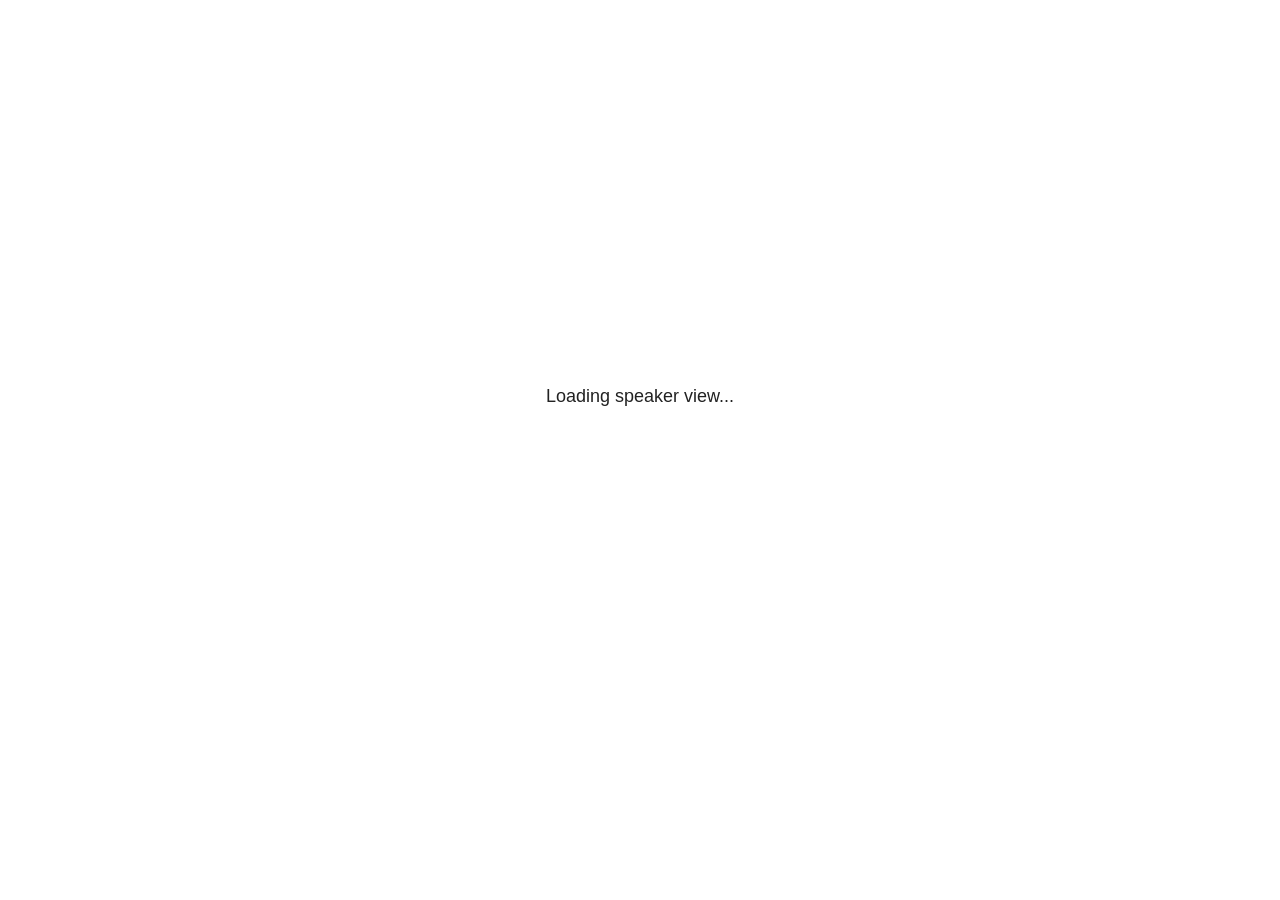
<file: agentic-ai-presentation-4-8-26_files/libs/revealjs/plugin/notes/speaker-view.html>
<!--
	NOTE: You need to build the notes plugin after making changes to this file.
-->
<html lang="en">
	<head>
		<meta charset="utf-8">

		<title>reveal.js - Speaker View</title>

		<style>
			body {
				font-family: Helvetica;
				font-size: 18px;
			}

			#current-slide,
			#upcoming-slide,
			#speaker-controls {
				padding: 6px;
				box-sizing: border-box;
				-moz-box-sizing: border-box;
			}

			#current-slide iframe,
			#upcoming-slide iframe {
				width: 100%;
				height: 100%;
				border: 1px solid #ddd;
			}

			#current-slide .label,
			#upcoming-slide .label {
				position: absolute;
				top: 10px;
				left: 10px;
				z-index: 2;
			}

			#connection-status {
				position: absolute;
				top: 0;
				left: 0;
				width: 100%;
				height: 100%;
				z-index: 20;
				padding: 30% 20% 20% 20%;
				font-size: 18px;
				color: #222;
				background: #fff;
				text-align: center;
				box-sizing: border-box;
				line-height: 1.4;
			}

			.overlay-element {
				height: 34px;
				line-height: 34px;
				padding: 0 10px;
				text-shadow: none;
				background: rgba( 220, 220, 220, 0.8 );
				color: #222;
				font-size: 14px;
			}

			.overlay-element.interactive:hover {
				background: rgba( 220, 220, 220, 1 );
			}

			#current-slide {
				position: absolute;
				width: 60%;
				height: 100%;
				top: 0;
				left: 0;
				padding-right: 0;
			}

			#upcoming-slide {
				position: absolute;
				width: 40%;
				height: 40%;
				right: 0;
				top: 0;
			}

			/* Speaker controls */
			#speaker-controls {
				position: absolute;
				top: 40%;
				right: 0;
				width: 40%;
				height: 60%;
				overflow: auto;
				font-size: 18px;
			}

				.speaker-controls-time.hidden,
				.speaker-controls-notes.hidden {
					display: none;
				}

				.speaker-controls-time .label,
				.speaker-controls-pace .label,
				.speaker-controls-notes .label {
					text-transform: uppercase;
					font-weight: normal;
					font-size: 0.66em;
					color: #666;
					margin: 0;
				}

				.speaker-controls-time, .speaker-controls-pace {
					border-bottom: 1px solid rgba( 200, 200, 200, 0.5 );
					margin-bottom: 10px;
					padding: 10px 16px;
					padding-bottom: 20px;
					cursor: pointer;
				}

				.speaker-controls-time .reset-button {
					opacity: 0;
					float: right;
					color: #666;
					text-decoration: none;
				}
				.speaker-controls-time:hover .reset-button {
					opacity: 1;
				}

				.speaker-controls-time .timer,
				.speaker-controls-time .clock {
					width: 50%;
				}

				.speaker-controls-time .timer,
				.speaker-controls-time .clock,
				.speaker-controls-time .pacing .hours-value,
				.speaker-controls-time .pacing .minutes-value,
				.speaker-controls-time .pacing .seconds-value {
					font-size: 1.9em;
				}

				.speaker-controls-time .timer {
					float: left;
				}

				.speaker-controls-time .clock {
					float: right;
					text-align: right;
				}

				.speaker-controls-time span.mute {
					opacity: 0.3;
				}

				.speaker-controls-time .pacing-title {
					margin-top: 5px;
				}

				.speaker-controls-time .pacing.ahead {
					color: blue;
				}

				.speaker-controls-time .pacing.on-track {
					color: green;
				}

				.speaker-controls-time .pacing.behind {
					color: red;
				}

				.speaker-controls-notes {
					padding: 10px 16px;
				}

				.speaker-controls-notes .value {
					margin-top: 5px;
					line-height: 1.4;
					font-size: 1.2em;
				}

			/* Layout selector */
			#speaker-layout {
				position: absolute;
				top: 10px;
				right: 10px;
				color: #222;
				z-index: 10;
			}
				#speaker-layout select {
					position: absolute;
					width: 100%;
					height: 100%;
					top: 0;
					left: 0;
					border: 0;
					box-shadow: 0;
					cursor: pointer;
					opacity: 0;

					font-size: 1em;
					background-color: transparent;

					-moz-appearance: none;
					-webkit-appearance: none;
					-webkit-tap-highlight-color: rgba(0, 0, 0, 0);
				}

				#speaker-layout select:focus {
					outline: none;
					box-shadow: none;
				}

			.clear {
				clear: both;
			}

			/* Speaker layout: Wide */
			body[data-speaker-layout="wide"] #current-slide,
			body[data-speaker-layout="wide"] #upcoming-slide {
				width: 50%;
				height: 45%;
				padding: 6px;
			}

			body[data-speaker-layout="wide"] #current-slide {
				top: 0;
				left: 0;
			}

			body[data-speaker-layout="wide"] #upcoming-slide {
				top: 0;
				left: 50%;
			}

			body[data-speaker-layout="wide"] #speaker-controls {
				top: 45%;
				left: 0;
				width: 100%;
				height: 50%;
				font-size: 1.25em;
			}

			/* Speaker layout: Tall */
			body[data-speaker-layout="tall"] #current-slide,
			body[data-speaker-layout="tall"] #upcoming-slide {
				width: 45%;
				height: 50%;
				padding: 6px;
			}

			body[data-speaker-layout="tall"] #current-slide {
				top: 0;
				left: 0;
			}

			body[data-speaker-layout="tall"] #upcoming-slide {
				top: 50%;
				left: 0;
			}

			body[data-speaker-layout="tall"] #speaker-controls {
				padding-top: 40px;
				top: 0;
				left: 45%;
				width: 55%;
				height: 100%;
				font-size: 1.25em;
			}

			/* Speaker layout: Notes only */
			body[data-speaker-layout="notes-only"] #current-slide,
			body[data-speaker-layout="notes-only"] #upcoming-slide {
				display: none;
			}

			body[data-speaker-layout="notes-only"] #speaker-controls {
				padding-top: 40px;
				top: 0;
				left: 0;
				width: 100%;
				height: 100%;
				font-size: 1.25em;
			}

			@media screen and (max-width: 1080px) {
				body[data-speaker-layout="default"] #speaker-controls {
					font-size: 16px;
				}
			}

			@media screen and (max-width: 900px) {
				body[data-speaker-layout="default"] #speaker-controls {
					font-size: 14px;
				}
			}

			@media screen and (max-width: 800px) {
				body[data-speaker-layout="default"] #speaker-controls {
					font-size: 12px;
				}
			}

		</style>
	</head>

	<body>

		<div id="connection-status">Loading speaker view...</div>

		<div id="current-slide"></div>
		<div id="upcoming-slide"><span class="overlay-element label">Upcoming</span></div>
		<div id="speaker-controls">
			<div class="speaker-controls-time">
				<h4 class="label">Time <span class="reset-button">Click to Reset</span></h4>
				<div class="clock">
					<span class="clock-value">0:00 AM</span>
				</div>
				<div class="timer">
					<span class="hours-value">00</span><span class="minutes-value">:00</span><span class="seconds-value">:00</span>
				</div>
				<div class="clear"></div>

				<h4 class="label pacing-title" style="display: none">Pacing – Time to finish current slide</h4>
				<div class="pacing" style="display: none">
					<span class="hours-value">00</span><span class="minutes-value">:00</span><span class="seconds-value">:00</span>
				</div>
			</div>

			<div class="speaker-controls-notes hidden">
				<h4 class="label">Notes</h4>
				<div class="value"></div>
			</div>
		</div>
		<div id="speaker-layout" class="overlay-element interactive">
			<span class="speaker-layout-label"></span>
			<select class="speaker-layout-dropdown"></select>
		</div>

		<script>

			(function() {

				var notes,
					notesValue,
					currentState,
					currentSlide,
					upcomingSlide,
					layoutLabel,
					layoutDropdown,
					pendingCalls = {},
					lastRevealApiCallId = 0,
					connected = false,
					whitelistedWindows = [window.opener];

				var SPEAKER_LAYOUTS = {
					'default': 'Default',
					'wide': 'Wide',
					'tall': 'Tall',
					'notes-only': 'Notes only'
				};

				setupLayout();

				var connectionStatus = document.querySelector( '#connection-status' );
				var connectionTimeout = setTimeout( function() {
					connectionStatus.innerHTML = 'Error connecting to main window.<br>Please try closing and reopening the speaker view.';
				}, 5000 );
;
				window.addEventListener( 'message', function( event ) {

					// Validate the origin of this message to prevent XSS
					if( window.location.origin !== event.origin && whitelistedWindows.indexOf( event.source ) === -1 ) {
						return;
					}

					clearTimeout( connectionTimeout );
					connectionStatus.style.display = 'none';

					var data = JSON.parse( event.data );

					// The overview mode is only useful to the reveal.js instance
					// where navigation occurs so we don't sync it
					if( data.state ) delete data.state.overview;

					// Messages sent by the notes plugin inside of the main window
					if( data && data.namespace === 'reveal-notes' ) {
						if( data.type === 'connect' ) {
							handleConnectMessage( data );
						}
						else if( data.type === 'state' ) {
							handleStateMessage( data );
						}
						else if( data.type === 'return' ) {
							pendingCalls[data.callId](data.result);
							delete pendingCalls[data.callId];
						}
					}
					// Messages sent by the reveal.js inside of the current slide preview
					else if( data && data.namespace === 'reveal' ) {
						if( /ready/.test( data.eventName ) ) {
							// Send a message back to notify that the handshake is complete
							window.opener.postMessage( JSON.stringify({ namespace: 'reveal-notes', type: 'connected'} ), '*' );
						}
						else if( /slidechanged|fragmentshown|fragmenthidden|paused|resumed/.test( data.eventName ) && currentState !== JSON.stringify( data.state ) ) {

							dispatchStateToMainWindow( data.state );

						}
					}

				} );

				/**
				 * Updates the presentation in the main window to match the state
				 * of the presentation in the notes window.
				 */
				const dispatchStateToMainWindow = debounce(( state ) => {
					window.opener.postMessage( JSON.stringify({ method: 'setState', args: [ state ]} ), '*' );
				}, 500);

				/**
				 * Asynchronously calls the Reveal.js API of the main frame.
				 */
				function callRevealApi( methodName, methodArguments, callback ) {

					var callId = ++lastRevealApiCallId;
					pendingCalls[callId] = callback;
					window.opener.postMessage( JSON.stringify( {
						namespace: 'reveal-notes',
						type: 'call',
						callId: callId,
						methodName: methodName,
						arguments: methodArguments
					} ), '*' );

				}

				/**
				 * Called when the main window is trying to establish a
				 * connection.
				 */
				function handleConnectMessage( data ) {

					if( connected === false ) {
						connected = true;

						setupIframes( data );
						setupKeyboard();
						setupNotes();
						setupTimer();
						setupHeartbeat();
					}

				}

				/**
				 * Called when the main window sends an updated state.
				 */
				function handleStateMessage( data ) {

					// Store the most recently set state to avoid circular loops
					// applying the same state
					currentState = JSON.stringify( data.state );

					// No need for updating the notes in case of fragment changes
					if ( data.notes ) {
						notes.classList.remove( 'hidden' );
						notesValue.style.whiteSpace = data.whitespace;
						if( data.markdown ) {
							notesValue.innerHTML = marked( data.notes );
						}
						else {
							notesValue.innerHTML = data.notes;
						}
					}
					else {
						notes.classList.add( 'hidden' );
					}

					// Update the note slides
					currentSlide.contentWindow.postMessage( JSON.stringify({ method: 'setState', args: [ data.state ] }), '*' );
					upcomingSlide.contentWindow.postMessage( JSON.stringify({ method: 'setState', args: [ data.state ] }), '*' );
					upcomingSlide.contentWindow.postMessage( JSON.stringify({ method: 'next' }), '*' );

				}

				// Limit to max one state update per X ms
				handleStateMessage = debounce( handleStateMessage, 200 );

				/**
				 * Forward keyboard events to the current slide window.
				 * This enables keyboard events to work even if focus
				 * isn't set on the current slide iframe.
				 *
				 * Block F5 default handling, it reloads and disconnects
				 * the speaker notes window.
				 */
				function setupKeyboard() {

					document.addEventListener( 'keydown', function( event ) {
						if( event.keyCode === 116 || ( event.metaKey && event.keyCode === 82 ) ) {
							event.preventDefault();
							return false;
						}
						currentSlide.contentWindow.postMessage( JSON.stringify({ method: 'triggerKey', args: [ event.keyCode ] }), '*' );
					} );

				}

				/**
				 * Creates the preview iframes.
				 */
				function setupIframes( data ) {

					var params = [
						'receiver',
						'progress=false',
						'history=false',
						'transition=none',
						'autoSlide=0',
						'backgroundTransition=none'
					].join( '&' );

					var urlSeparator = /\?/.test(data.url) ? '&' : '?';
					var hash = '#/' + data.state.indexh + '/' + data.state.indexv;
					var currentURL = data.url + urlSeparator + params + '&postMessageEvents=true' + hash;
					var upcomingURL = data.url + urlSeparator + params + '&controls=false' + hash;

					currentSlide = document.createElement( 'iframe' );
					currentSlide.setAttribute( 'width', 1280 );
					currentSlide.setAttribute( 'height', 1024 );
					currentSlide.setAttribute( 'src', currentURL );
					document.querySelector( '#current-slide' ).appendChild( currentSlide );

					upcomingSlide = document.createElement( 'iframe' );
					upcomingSlide.setAttribute( 'width', 640 );
					upcomingSlide.setAttribute( 'height', 512 );
					upcomingSlide.setAttribute( 'src', upcomingURL );
					document.querySelector( '#upcoming-slide' ).appendChild( upcomingSlide );

					whitelistedWindows.push( currentSlide.contentWindow, upcomingSlide.contentWindow );

				}

				/**
				 * Setup the notes UI.
				 */
				function setupNotes() {

					notes = document.querySelector( '.speaker-controls-notes' );
					notesValue = document.querySelector( '.speaker-controls-notes .value' );

				}

				/**
				 * We send out a heartbeat at all times to ensure we can
				 * reconnect with the main presentation window after reloads.
				 */
				function setupHeartbeat() {

					setInterval( () => {
						window.opener.postMessage( JSON.stringify({ namespace: 'reveal-notes', type: 'heartbeat'} ), '*' );
					}, 1000 );

				}

				function getTimings( callback ) {

					callRevealApi( 'getSlidesAttributes', [], function ( slideAttributes ) {
						callRevealApi( 'getConfig', [], function ( config ) {
							var totalTime = config.totalTime;
							var minTimePerSlide = config.minimumTimePerSlide || 0;
							var defaultTiming = config.defaultTiming;
							if ((defaultTiming == null) && (totalTime == null)) {
								callback(null);
								return;
							}
							// Setting totalTime overrides defaultTiming
							if (totalTime) {
								defaultTiming = 0;
							}
							var timings = [];
							for ( var i in slideAttributes ) {
								var slide = slideAttributes[ i ];
								var timing = defaultTiming;
								if( slide.hasOwnProperty( 'data-timing' )) {
									var t = slide[ 'data-timing' ];
									timing = parseInt(t);
									if( isNaN(timing) ) {
										console.warn("Could not parse timing '" + t + "' of slide " + i + "; using default of " + defaultTiming);
										timing = defaultTiming;
									}
								}
								timings.push(timing);
							}
							if ( totalTime ) {
								// After we've allocated time to individual slides, we summarize it and
								// subtract it from the total time
								var remainingTime = totalTime - timings.reduce( function(a, b) { return a + b; }, 0 );
								// The remaining time is divided by the number of slides that have 0 seconds
								// allocated at the moment, giving the average time-per-slide on the remaining slides
								var remainingSlides = (timings.filter( function(x) { return x == 0 }) ).length
								var timePerSlide = Math.round( remainingTime / remainingSlides, 0 )
								// And now we replace every zero-value timing with that average
								timings = timings.map( function(x) { return (x==0 ? timePerSlide : x) } );
							}
							var slidesUnderMinimum = timings.filter( function(x) { return (x < minTimePerSlide) } ).length
							if ( slidesUnderMinimum ) {
								message = "The pacing time for " + slidesUnderMinimum + " slide(s) is under the configured minimum of " + minTimePerSlide + " seconds. Check the data-timing attribute on individual slides, or consider increasing the totalTime or minimumTimePerSlide configuration options (or removing some slides).";
								alert(message);
							}
							callback( timings );
						} );
					} );

				}

				/**
				 * Return the number of seconds allocated for presenting
				 * all slides up to and including this one.
				 */
				function getTimeAllocated( timings, callback ) {

					callRevealApi( 'getSlidePastCount', [], function ( currentSlide ) {
						var allocated = 0;
						for (var i in timings.slice(0, currentSlide + 1)) {
							allocated += timings[i];
						}
						callback( allocated );
					} );

				}

				/**
				 * Create the timer and clock and start updating them
				 * at an interval.
				 */
				function setupTimer() {

					var start = new Date(),
					timeEl = document.querySelector( '.speaker-controls-time' ),
					clockEl = timeEl.querySelector( '.clock-value' ),
					hoursEl = timeEl.querySelector( '.hours-value' ),
					minutesEl = timeEl.querySelector( '.minutes-value' ),
					secondsEl = timeEl.querySelector( '.seconds-value' ),
					pacingTitleEl = timeEl.querySelector( '.pacing-title' ),
					pacingEl = timeEl.querySelector( '.pacing' ),
					pacingHoursEl = pacingEl.querySelector( '.hours-value' ),
					pacingMinutesEl = pacingEl.querySelector( '.minutes-value' ),
					pacingSecondsEl = pacingEl.querySelector( '.seconds-value' );

					var timings = null;
					getTimings( function ( _timings ) {

						timings = _timings;
						if (_timings !== null) {
							pacingTitleEl.style.removeProperty('display');
							pacingEl.style.removeProperty('display');
						}

						// Update once directly
						_updateTimer();

						// Then update every second
						setInterval( _updateTimer, 1000 );

					} );


					function _resetTimer() {

						if (timings == null) {
							start = new Date();
							_updateTimer();
						}
						else {
							// Reset timer to beginning of current slide
							getTimeAllocated( timings, function ( slideEndTimingSeconds ) {
								var slideEndTiming = slideEndTimingSeconds * 1000;
								callRevealApi( 'getSlidePastCount', [], function ( currentSlide ) {
									var currentSlideTiming = timings[currentSlide] * 1000;
									var previousSlidesTiming = slideEndTiming - currentSlideTiming;
									var now = new Date();
									start = new Date(now.getTime() - previousSlidesTiming);
									_updateTimer();
								} );
							} );
						}

					}

					timeEl.addEventListener( 'click', function() {
						_resetTimer();
						return false;
					} );

					function _displayTime( hrEl, minEl, secEl, time) {

						var sign = Math.sign(time) == -1 ? "-" : "";
						time = Math.abs(Math.round(time / 1000));
						var seconds = time % 60;
						var minutes = Math.floor( time / 60 ) % 60 ;
						var hours = Math.floor( time / ( 60 * 60 )) ;
						hrEl.innerHTML = sign + zeroPadInteger( hours );
						if (hours == 0) {
							hrEl.classList.add( 'mute' );
						}
						else {
							hrEl.classList.remove( 'mute' );
						}
						minEl.innerHTML = ':' + zeroPadInteger( minutes );
						if (hours == 0 && minutes == 0) {
							minEl.classList.add( 'mute' );
						}
						else {
							minEl.classList.remove( 'mute' );
						}
						secEl.innerHTML = ':' + zeroPadInteger( seconds );
					}

					function _updateTimer() {

						var diff, hours, minutes, seconds,
						now = new Date();

						diff = now.getTime() - start.getTime();

						clockEl.innerHTML = now.toLocaleTimeString( 'en-US', { hour12: true, hour: '2-digit', minute:'2-digit' } );
						_displayTime( hoursEl, minutesEl, secondsEl, diff );
						if (timings !== null) {
							_updatePacing(diff);
						}

					}

					function _updatePacing(diff) {

						getTimeAllocated( timings, function ( slideEndTimingSeconds ) {
							var slideEndTiming = slideEndTimingSeconds * 1000;

							callRevealApi( 'getSlidePastCount', [], function ( currentSlide ) {
								var currentSlideTiming = timings[currentSlide] * 1000;
								var timeLeftCurrentSlide = slideEndTiming - diff;
								if (timeLeftCurrentSlide < 0) {
									pacingEl.className = 'pacing behind';
								}
								else if (timeLeftCurrentSlide < currentSlideTiming) {
									pacingEl.className = 'pacing on-track';
								}
								else {
									pacingEl.className = 'pacing ahead';
								}
								_displayTime( pacingHoursEl, pacingMinutesEl, pacingSecondsEl, timeLeftCurrentSlide );
							} );
						} );
					}

				}

				/**
				 * Sets up the speaker view layout and layout selector.
				 */
				function setupLayout() {

					layoutDropdown = document.querySelector( '.speaker-layout-dropdown' );
					layoutLabel = document.querySelector( '.speaker-layout-label' );

					// Render the list of available layouts
					for( var id in SPEAKER_LAYOUTS ) {
						var option = document.createElement( 'option' );
						option.setAttribute( 'value', id );
						option.textContent = SPEAKER_LAYOUTS[ id ];
						layoutDropdown.appendChild( option );
					}

					// Monitor the dropdown for changes
					layoutDropdown.addEventListener( 'change', function( event ) {

						setLayout( layoutDropdown.value );

					}, false );

					// Restore any currently persisted layout
					setLayout( getLayout() );

				}

				/**
				 * Sets a new speaker view layout. The layout is persisted
				 * in local storage.
				 */
				function setLayout( value ) {

					var title = SPEAKER_LAYOUTS[ value ];

					layoutLabel.innerHTML = 'Layout' + ( title ? ( ': ' + title ) : '' );
					layoutDropdown.value = value;

					document.body.setAttribute( 'data-speaker-layout', value );

					// Persist locally
					if( supportsLocalStorage() ) {
						window.localStorage.setItem( 'reveal-speaker-layout', value );
					}

				}

				/**
				 * Returns the ID of the most recently set speaker layout
				 * or our default layout if none has been set.
				 */
				function getLayout() {

					if( supportsLocalStorage() ) {
						var layout = window.localStorage.getItem( 'reveal-speaker-layout' );
						if( layout ) {
							return layout;
						}
					}

					// Default to the first record in the layouts hash
					for( var id in SPEAKER_LAYOUTS ) {
						return id;
					}

				}

				function supportsLocalStorage() {

					try {
						localStorage.setItem('test', 'test');
						localStorage.removeItem('test');
						return true;
					}
					catch( e ) {
						return false;
					}

				}

				function zeroPadInteger( num ) {

					var str = '00' + parseInt( num );
					return str.substring( str.length - 2 );

				}

				/**
				 * Limits the frequency at which a function can be called.
				 */
				function debounce( fn, ms ) {

					var lastTime = 0,
						timeout;

					return function() {

						var args = arguments;
						var context = this;

						clearTimeout( timeout );

						var timeSinceLastCall = Date.now() - lastTime;
						if( timeSinceLastCall > ms ) {
							fn.apply( context, args );
							lastTime = Date.now();
						}
						else {
							timeout = setTimeout( function() {
								fn.apply( context, args );
								lastTime = Date.now();
							}, ms - timeSinceLastCall );
						}

					}

				}

			})();

		</script>
	</body>
</html>
</file>
